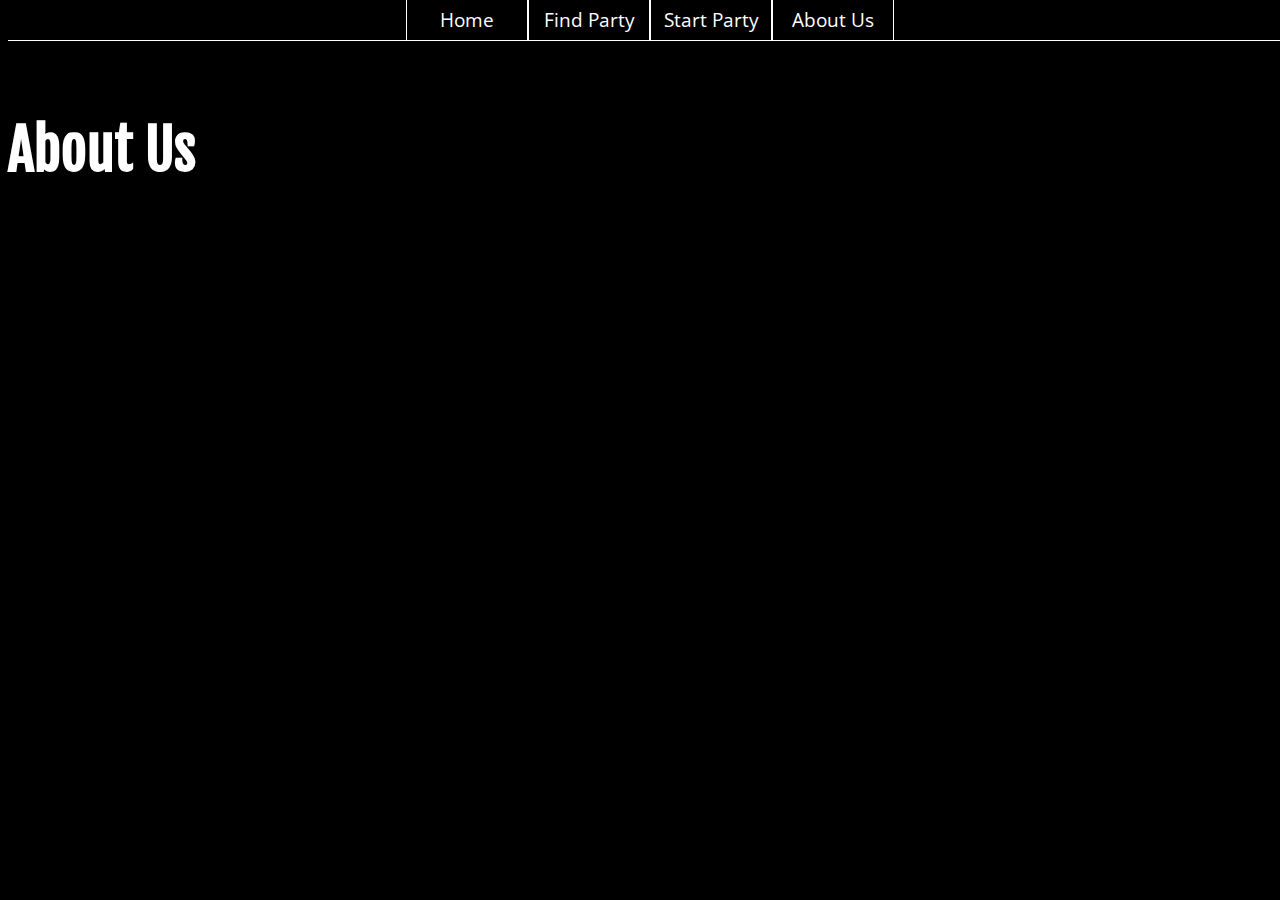
<file: aboutUs.html>
<!DOCTYPE html>

<html>
<head>
    <title>About Us</title>
    <script src="https://ajax.googleapis.com/ajax/libs/jquery/3.1.1/jquery.min.js"></script>
    <link href="https://fonts.googleapis.com/css?family=Open+Sans|Roboto|Fjalla+One" rel="stylesheet">
    <link rel="icon" type="image/png" href="http://www.iconsfind.com/wp-content/uploads/2013/11/File-Types-Cd-icon.png">
</head>

<body>
    <div id="directory">
        <ul>
            <li><a href="index.html">Home</a></li>
            <li><a href="findParty.html">Find Party</a></li>
            <li><a href="startParty.html">Start Party</a></li>
            <li><a href="aboutUs.html">About Us</a></li>
        </ul>
	</div>
    <div id = "rest">
    <div id ="">
		<p class="big">About Us</p>
	</div>    
    </div>

</body>
<style>
    #rest {
        padding-top: 4%;
    }
	p{
            font-family: 'Open Sans';
        }
	p.big {
		font-family: 'Fjalla One', sans-serif; font-size:350%;
		font-weight: 900;
		color: #FFF;
	}
	body {
		background: #000000 url(http://3.bp.blogspot.com/-x9nbvAVJVgM/UPE-6v7v9mI/AAAAAAAAEew/1NTaMU5dyuA/s1600/Dj+steria+hd+pictures.jpg)no-repeat center center fixed;
		width: 100%;
		-webkit-background-size: cover;
		-moz-background-size: cover;
		-o-background-size: cover;
		background-size: cover;
	}
    /*~~~~~~~~~~~~~~~~~~~~~Start of Directory Style~~~~~~~~~~~~~~~~~~~~~*/	
        #directory {
            width: 100%;
            font-family: 'Open Sans';
            top:0;
            border-style: none none solid none; text-decoration: none; color: #FFF;
            border-width: thin;
            position: fixed;
        }
        
		#directory ul {
			list-style: none;
			background-color: #000;
			text-align: center;
			padding: 0;
			margin: 0;
		}
		  
		#directory li {
			display: inline-block;
			margin-right: -4px;
			font-size: 1.2em;
			line-height: 40px;
            border-style: none solid none solid; text-decoration: none; color: #FFF;
            border-width: thin;
		}

		a.active {
		  background-color: #fff;
		  color: #744bdd;
		  cursor: default;
		}
		
		#directory a:hover {
		  background-color: #744bdd;
		}
		
		#directory a {
			text-decoration: none;
			color: #fff;
			display: block;
			transition: .3s background-color;
			width: 120px;
			height: 5%;
		}
        /*~~~~~~~~~~~~~~~~~~~~~End of Directory Style~~~~~~~~~~~~~~~~~~~~~*/
</style>
</html>
</file>
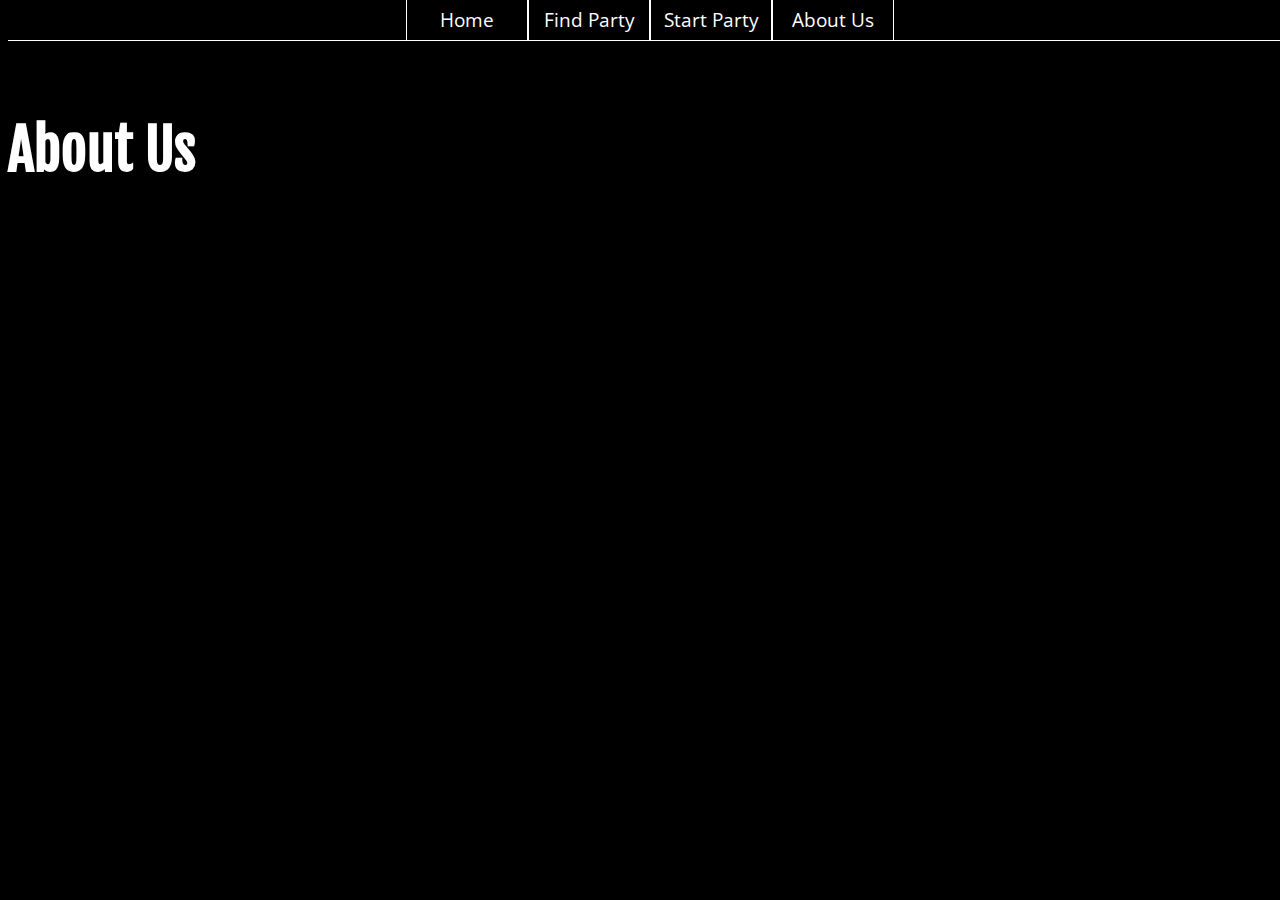
<file: aboutus.html>
<!DOCTYPE html>

<html>
<head>
    <title>About Us</title>
    <script src="https://ajax.googleapis.com/ajax/libs/jquery/3.1.1/jquery.min.js"></script>
    <link href="https://fonts.googleapis.com/css?family=Open+Sans|Roboto|Fjalla+One" rel="stylesheet">
    <link rel="icon" type="image/png" href="http://www.iconsfind.com/wp-content/uploads/2013/11/File-Types-Cd-icon.png">
</head>

<body>
    <div id="directory">
        <ul>
            <li><a href="index.html">Home</a></li>
            <li><a href="findparty.html">Find Party</a></li>
            <li><a href="startparty.html">Start Party</a></li>
            <li><a href="aboutus.html">About Us</a></li>
        </ul>
	</div>
    <div id = "rest">
    <div id ="">
		<p class="big">About Us</p>
	</div>    
    </div>

</body>
<style>
    #rest {
        padding-top: 4%;
    }
	p{
            font-family: 'Open Sans';
        }
	p.big {
		font-family: 'Fjalla One', sans-serif; font-size:350%;
		font-weight: 900;
		color: #FFF;
	}
	body {
		background: #000000 url(http://3.bp.blogspot.com/-x9nbvAVJVgM/UPE-6v7v9mI/AAAAAAAAEew/1NTaMU5dyuA/s1600/Dj+steria+hd+pictures.jpg)no-repeat center center fixed;
		width: 100%;
		-webkit-background-size: cover;
		-moz-background-size: cover;
		-o-background-size: cover;
		background-size: cover;
	}
    /*~~~~~~~~~~~~~~~~~~~~~Start of Directory Style~~~~~~~~~~~~~~~~~~~~~*/	
        #directory {
            width: 100%;
            font-family: 'Open Sans';
            top:0;
            border-style: none none solid none; text-decoration: none; color: #FFF;
            border-width: thin;
            position: fixed;
        }
        
		#directory ul {
			list-style: none;
			background-color: #000;
			text-align: center;
			padding: 0;
			margin: 0;
		}
		  
		#directory li {
			display: inline-block;
			margin-right: -4px;
			font-size: 1.2em;
			line-height: 40px;
            border-style: none solid none solid; text-decoration: none; color: #FFF;
            border-width: thin;
		}

		a.active {
		  background-color: #fff;
		  color: #744bdd;
		  cursor: default;
		}
		
		#directory a:hover {
		  background-color: #744bdd;
		}
		
		#directory a {
			text-decoration: none;
			color: #fff;
			display: block;
			transition: .3s background-color;
			width: 120px;
			height: 5%;
		}
        /*~~~~~~~~~~~~~~~~~~~~~End of Directory Style~~~~~~~~~~~~~~~~~~~~~*/
</style>
</html>
</file>
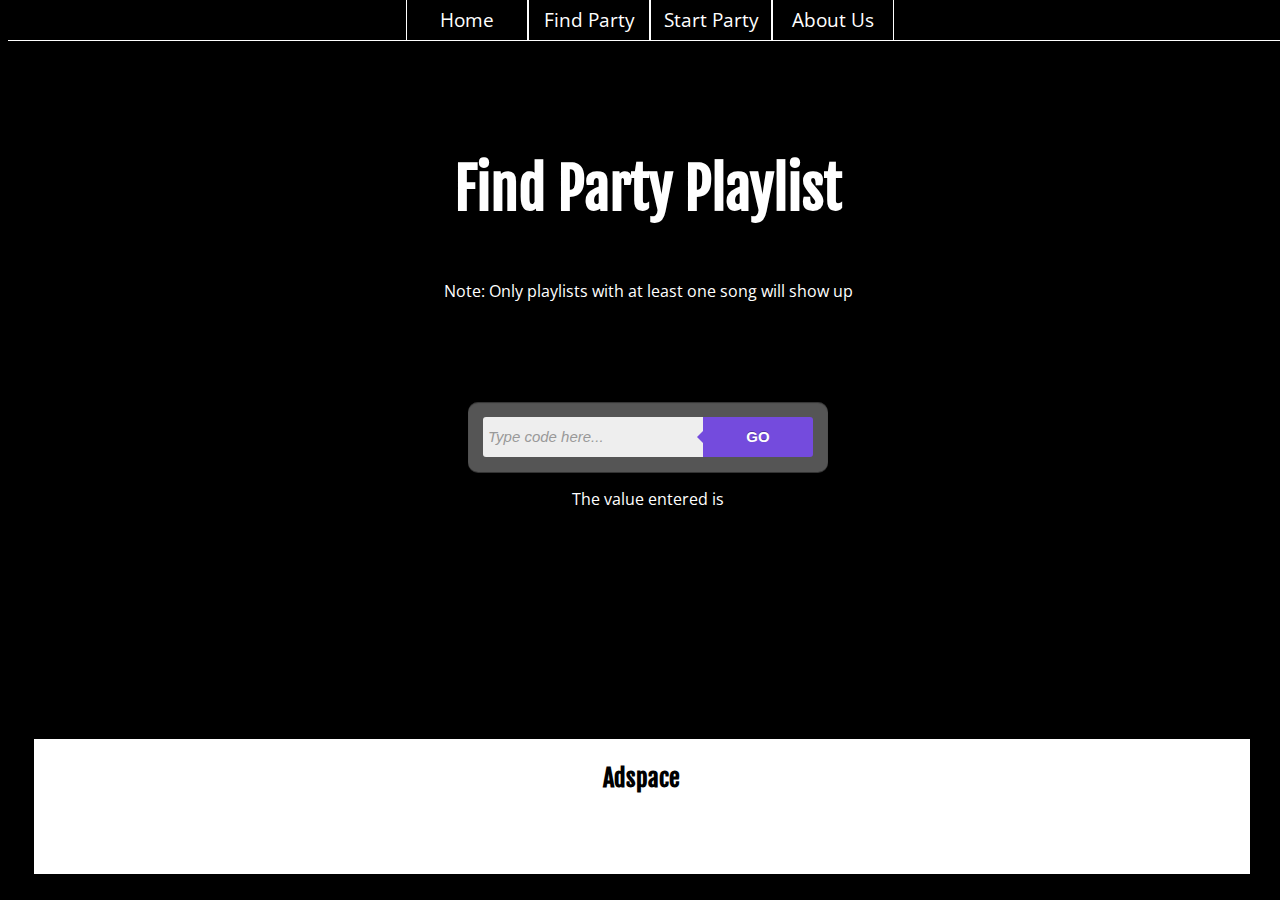
<file: findparty.html>
<!DOCTYPE html>

<html>
<head>
    <title>Find Party</title>
    <script src="https://ajax.googleapis.com/ajax/libs/jquery/3.1.1/jquery.min.js"></script>
    <link href="https://fonts.googleapis.com/css?family=Open+Sans|Roboto|Fjalla+One" rel="stylesheet">
    <link rel="icon" type="image/png" href="http://www.iconsfind.com/wp-content/uploads/2013/11/File-Types-Cd-icon.png">
</head>

<body>
    <div id="directory">
        <ul>
            <li><a href="index.html">Home</a></li>
            <li><a href="findparty.html">Find Party</a></li>
            <li><a href="startparty.html">Start Party</a></li>
            <li><a href="aboutus.html">About Us</a></li>
        </ul>
	</div>
    <div id ="rest">
		<div id ="container">
			<center><div id = "uniqueCode"></div><p class = "big">Find Party Playlist</p></center>
			<center>
			<p style="top:0; bottom:0;">Note: Only playlists with at least one song will show up</p>
			<div class="button_box2">
				
					<form id ="user-input" class="form-wrapper-2 cf">
						<input type="text" id="txtInputText" placeholder="Type code here..." required>
						<button id="go" type="submit">Go</button>
					</form>
					<p id='checker'>The value entered is <span id="value"></span></p>
					<div id = "error"></div>
			</div>
			</center>
		</div>
		<div class = "ads"><center><p class = "big1">Adspace</p></center></div>
    </div>
	<script>
		var code;
		$('#go').on("click", function (evnt) {
			code = $('#txtInputText').val();
			$("#value").text(code);
			evnt.preventDefault();
			if (code.length !== 4) {
                $("#error").replaceWith("<p class ='warning'> Input must be 4 digits</p>");
            }
			else {
				window.location.href = "startparty.html";
				var code
			}
		});
	</script>
    <style>
        p.warning {
			color: rgb(255,0,0);
		}
		p.big1 {
        font-family: 'Fjalla One', sans-serif; font-size:150%; 
        font-weight: 900;
        color:#000;
        }
        div.ads {
        float:left;
        position: absolute;
        height: 15%;
        width: 95%;
        margin: 2%;
        background: #FFF;
        color: #000;
        bottom:0;
        }
        #rest {
        padding-top: 4%;
        }
        /*~~~~~~~~~~~~~~~~~~~~~Start of Directory Style~~~~~~~~~~~~~~~~~~~~~*/	
         #directory {
            width: 100%;
            font-family: 'Open Sans';
            top:0;
            border-style: none none solid none; text-decoration: none; color: #FFF;
            border-width: thin;
            position: fixed;
        }
		
		#directory ul {
			list-style: none;
			background-color: #000;
			text-align: center;
			padding: 0;
			margin: 0;
		}
		  
		#directory li {
			display: inline-block;
			margin-right: -4px;
			font-size: 1.2em;
			line-height: 40px;
            border-style: none solid none solid; text-decoration: none; color: #FFF;
            border-width: thin;
		}

		a.active {
		  background-color: #fff;
		  color: #744bdd;
		  cursor: default;
		}
		
		#directory a:hover {
		  background-color: #744bdd;
		}
		
		#directory a {
			text-decoration: none;
			color: #fff;
			display: block;
			transition: .3s background-color;
			width: 120px;
			height: 5%;
		}
        /*~~~~~~~~~~~~~~~~~~~~~End of Directory Style~~~~~~~~~~~~~~~~~~~~~*/	
        body {
            background: #000000 url(http://www.maynoventertainment.com/thumb/equipment.jpg)no-repeat center center fixed;
			width: 100%;
			-webkit-background-size: cover;
			-moz-background-size: cover;
			-o-background-size: cover;
			background-size: cover;
		}
		#container {
			background: rgba(0,0,0,0.8);
			height: 100%;
			margin-left: 30%; margin-right: 30%; padding: 3%;     }
        /* search box */
        .button_box2 {
        margin:100px auto;
        }
        /*-------------------------------------*/
        .cf:before, .cf:after{
        content:"";
        display:table;
        }
        .cf:after{
        clear:both;
        }
        .cf{
        zoom:1;
        }
        /*-------------------------------------*/ 
        .form-wrapper-2 {
        width: 330px;
        padding: 15px;
        background: #555;
        -moz-border-radius: 10px;
        -webkit-border-radius: 10px;
        border-radius: 10px;
        -moz-box-shadow: 0 1px 1px rgba(0,0,0,.4) inset, 0 1px 0 rgba(255,255,255,.2);
        -webkit-box-shadow: 0 1px 1px rgba(0,0,0,.4) inset, 0 1px 0 rgba(255,255,255,.2);
        box-shadow: 0 1px 1px rgba(0,0,0,.4) inset, 0 1px 0 rgba(255,255,255,.2);
        }
        .form-wrapper-2 input {
        width: 210px;
        height: 20px;
        padding: 10px 5px;
        float: left;
        font: bold 15px 'Raleway', sans-serif;
        border: 0;
        background: #eee;
        -moz-border-radius: 3px 0 0 3px;
        -webkit-border-radius: 3px 0 0 3px;
        border-radius: 3px 0 0 3px;
        }
        .form-wrapper-2 input:focus {
        outline: 0;
        background: #fff;
        -moz-box-shadow: 0 0 2px rgba(0,0,0,.8) inset;
        -webkit-box-shadow: 0 0 2px rgba(0,0,0,.8) inset;
        box-shadow: 0 0 2px rgba(0,0,0,.8) inset;
        }
        .form-wrapper-2 input::-webkit-input-placeholder {
        color: #999;
        font-weight: normal;
        font-style: italic;
        }
        .form-wrapper-2 input:-moz-placeholder {
        color: #999;
        font-weight: normal;
        font-style: italic;
        }
        .form-wrapper-2 input:-ms-input-placeholder {
        color: #999;
        font-weight: normal;
        font-style: italic;
        }
        .form-wrapper-2 button {
        overflow: visible;
        position: relative;
        float: right;
        border: 0;
        padding: 0;
        cursor: pointer;
        height: 40px;
        width: 110px;
        font: bold 15px/40px 'Raleway', sans-serif;
        color: #fff;
        text-transform: uppercase;
        background: #744bdd;
        -moz-border-radius: 0 3px 3px 0;
        -webkit-border-radius: 0 3px 3px 0;
        border-radius: 0 3px 3px 0;
        text-shadow: 0 -1px 0 rgba(0, 0 ,0, .3);
        }
        .form-wrapper-2 button:hover{
        background: #000000;
        }
        .form-wrapper-2 button:before {
        content: '';
        position: absolute;
        border-width: 8px 8px 8px 0;
        border-style: solid solid solid none;
        border-color: transparent #744bdd transparent;
        top: 12px;
        left: -6px;
        }
        .form-wrapper-2 button:hover:before{
        border-right-color: #000000;
        }
        .form-wrapper-2 button::-moz-focus-inner {
        border: 0;
        padding: 0;
        }
        p{
            font-family: 'Open Sans';
			color: #FFF;
        }
        p.big {
            font-family: 'Fjalla One', sans-serif; font-size:350%;
            font-weight: 900;
            color: #FFF;
        }
    </style>

</body>
</html>
</file>
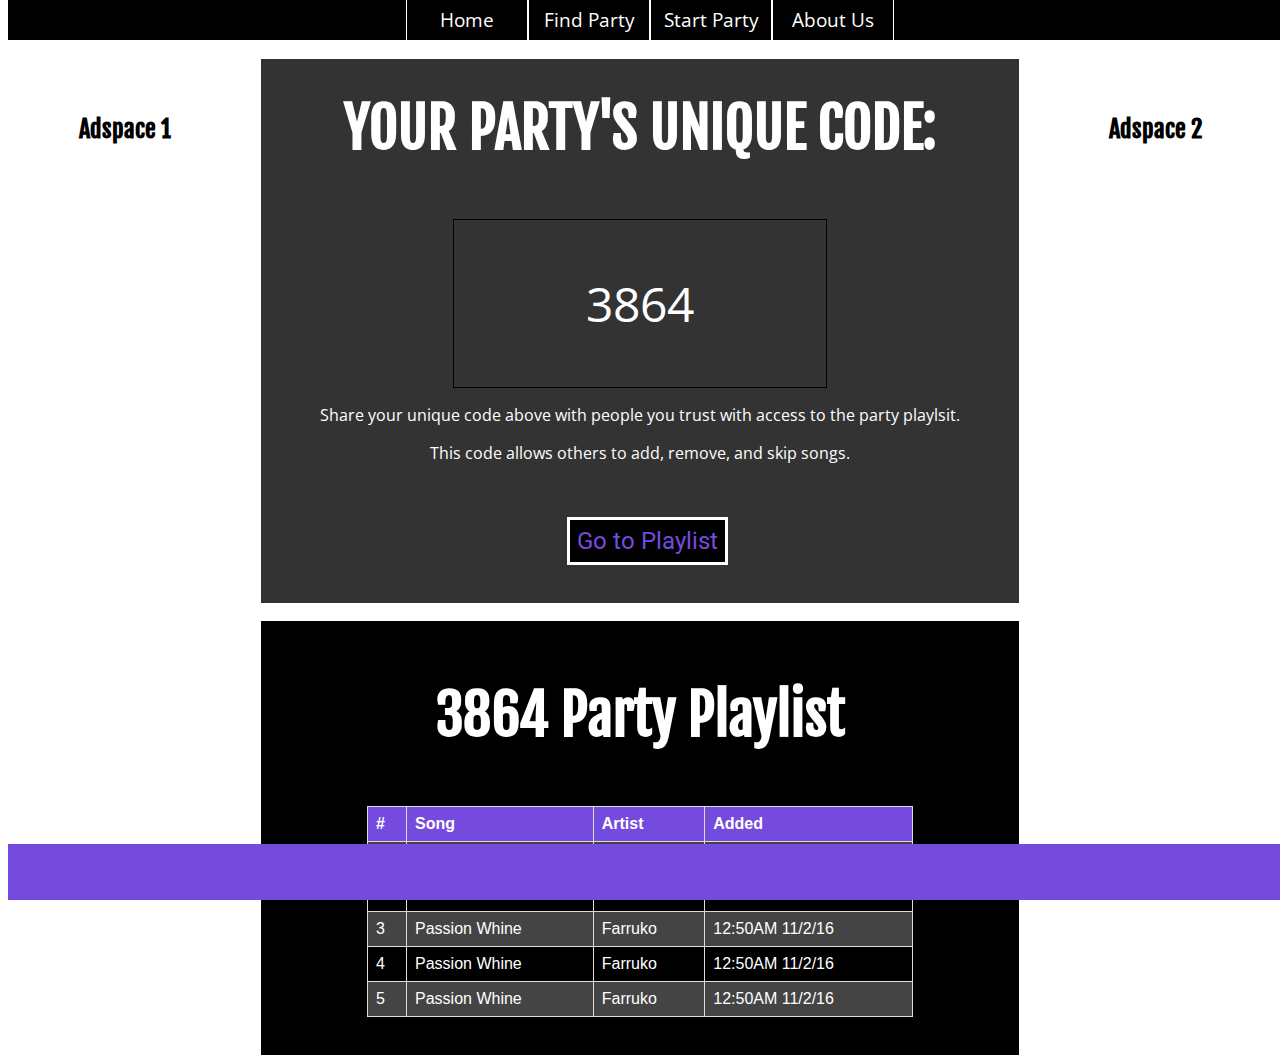
<file: startparty.html>
<!DOCTYPE html>

<html>
<head>
    <title>Start Party</title>
    <script src="https://ajax.googleapis.com/ajax/libs/jquery/3.1.1/jquery.min.js"></script>
    <link href="https://fonts.googleapis.com/css?family=Open+Sans|Roboto|Fjalla+One" rel="stylesheet">
    <link rel="icon" type="image/png" href="http://www.iconsfind.com/wp-content/uploads/2013/11/File-Types-Cd-icon.png">
	<script>
		var code = Math.floor((Math.random() * 8999) + 1000);
		$( document ).ready(function() {
		$("#code").append("<p id = 'numbers'>"+ code +"</p>");
		$("#uniqueCode").append("<p class = 'big'>"+ code + " Party Playlist</p>");
		});
	</script>
</head>

<body>  
    <div id="directory">
        <ul>
            <li><a href="index.html">Home</a></li>
            <li><a href="findparty.html">Find Party</a></li>
            <li><a href="startparty.html">Start Party</a></li>
            <li><a href="aboutus.html">About Us</a></li>
        </ul>
	</div>
    <div id = "rest">
		<div class = "ads"><center><p class = "big1">Adspace 1</p></center></div>
		<div id ="main">
			<center><p class = "big">YOUR PARTY'S UNIQUE CODE:</p>
			<div id= "code"><p id ="numbers"></p></div>
			<p class ="note">Share your unique code above with people you trust with access to the party playlsit.</p>
			<p class ="note">This code allows others to add, remove, and skip songs.</p>
			<button class = "button" id = "initiateParty" style = "margin-left:2%;"><a href ="#playlist">Go to Playlist</a></button></center>
		</div>
		<div class = "ads2"><center><p class = "big1">Adspace 2</p></center></div>
    </div>
	<br>
	<div id ="partyPlaylist">
		<center><div id = "uniqueCode"></div></center>
		<div id = "playlist">
			<table>
				<tr>
					<strong><th>#</th>
					<th>Song</th>
					<th>Artist</th>
					<th>Added</th></strong>
				</tr>
				<tr>
					<td>1</td>
					<td>Guallando</td>
					<td>Fulanito</td>
					<td>12:47AM 11/2/16</td>
				</tr>
				<tr>
					<td>2</td>
					<td>Passion Whine</td>
					<td>Farruko</td>
					<td>12:50AM 11/2/16</td>
				</tr>
				<tr>
					<td>3</td>
					<td>Passion Whine</td>
					<td>Farruko</td>
					<td>12:50AM 11/2/16</td>
				</tr>
				<tr>
					<td>4</td>
					<td>Passion Whine</td>
					<td>Farruko</td>
					<td>12:50AM 11/2/16</td>
				</tr>
				<tr>
					<td>5</td>
					<td>Passion Whine</td>
					<td>Farruko</td>
					<td>12:50AM 11/2/16</td>
				</tr>
			</table>
		</div>
	</div>
	<div id="control">
		<center>
		<!--<div class="arrow-right"></div>-->
		<!--<img src ="https://cdn4.iconfinder.com/data/icons/ionicons/512/icon-play-128.png" height = 40px>
		<!--http://www.freeiconspng.com/uploads/pause-icon-15.png-->
		<!--<img src = "http://icons.iconarchive.com/icons/icons8/ios7/256/Media-Controls-Fast-Forward-icon.png" height = 45px>-->
		</center>     
	</div>
</body>
<style>
    a {
		text-decoration: none; color: #744bdd;}
    button:hover, a:hover {
        text-decoration: none; }
	div.ads {
        float:left;
        position: absolute;
        height: 550px;
        width: 250px;
		left: 0;
        background: #FFF;
        color: #000;
		top: 10%;
    }
	div.ads2 {
        float:right;
        position: absolute;
        height: 550px;
        width: 250px;
		right: 0;
		top: 10%;
        background: #FFF;
        color: #000;
    }
    #rest {
        padding-top: 4%;
    }
	#playlist table {
            font-family: arial, sans-serif;
            border-collapse: collapse;
            width: 80%;
            margin-right: 10%; margin-left: 10%;
        }
        #playlist td, th {
            border: 1px solid #dddddd;
            text-align: left;
            padding: 8px;
        }
        #playlist tr:nth-child(even) {
            background-color: #444;
        }
        #playlist th {
            background-color: #744bdd;
        }
        #control {
           /* position: absolute;
            z-index: 1;*/
            position: fixed;
            bottom: 0;
            width: 100%;
            background: #744bdd;
            padding: 1%;
			height: 30px;
        }
       #partyPlaylist {
            background: #000;
            color: #FFF;
			margin-left: 20%;
			margin-right: 20%;
            height:100%;
			padding: 3%;
        }
    /*~~~~~~~~~~~~~~~~~~~~~Start of Directory Style~~~~~~~~~~~~~~~~~~~~~*/	
        #directory {
            width: 100%;
            font-family: 'Open Sans';
            top:0;
            margin:0;
            border-style: none none solid none; text-decoration: none; color: #FFF;
            border-width: thin;
            position: fixed;
        }
		
		#directory ul {
			list-style: none;
			background-color: #000;
			text-align: center;
			padding: 0;
			margin: 0;
		}
		  
		#directory li {
			display: inline-block;
			margin-right: -4px;
			font-size: 1.2em;
			line-height: 40px;
            border-style: none solid none solid; text-decoration: none; color: #FFF;
            border-width: thin;
		}

		a.active {
		  background-color: #fff;
		  color: #744bdd;
		  cursor: default;
		}
		
		#directory a:hover {
		  background-color: #744bdd;
		}
		
		#directory a {
			text-decoration: none;
			color: #fff;
			display: block;
			transition: .3s background-color;
			width: 120px;
			height: 5%;
		}
        /*~~~~~~~~~~~~~~~~~~~~~End of Directory Style~~~~~~~~~~~~~~~~~~~~~*/
    body {
        /*background-color: #9900cc;*/
        background: url(http://i1.sndcdn.com/artworks-000057550344-pjuidc-original.jpg) no-repeat center center fixed;
        -webkit-background-size: cover;
        -moz-background-size: cover;
        -o-background-size: cover;
        background-size: cover;
    }
    
    #main {
        background: rgba(0,0,0,0.8);
        margin-left:20%;
        margin-right:20%;
        padding-bottom: 3%;
        padding-left: 1%;
        padding-right: 1%;
        padding-top: 1%;
    }
    
    #code {
        border: solid; border-width: 1px;
        width: 50%; padding: 3px;
    }
    #numbers {
        font-family: 'Open Sans', sans-serif; font-size:300%; color: #FFF;
    }
    .note {
        font-family: 'Open Sans', sans-serif;
        color: #FFF;
    }
    .button {
        font-family: 'Roboto', sans-serif; font-size:150%;
        background-color: #000; border: none; text-decoration: none; border: solid; border-color: #ffffff;
        color: #FFF;
        margin-top:5%; padding:1%;
    }
    button:hover {
        background-color: #FFF; text-decoration: none;
        color: #000;
    }
    p.big {
        font-family: 'Fjalla One', sans-serif; font-size:350%; margin-top: 3%;
        font-weight: 900;
        color:#FFF;
    }
    p.big1 {
        font-family: 'Fjalla One', sans-serif; font-size:150%; 
        font-weight: 900;
        color:#000;
    }
</style>
</html>
</file>
